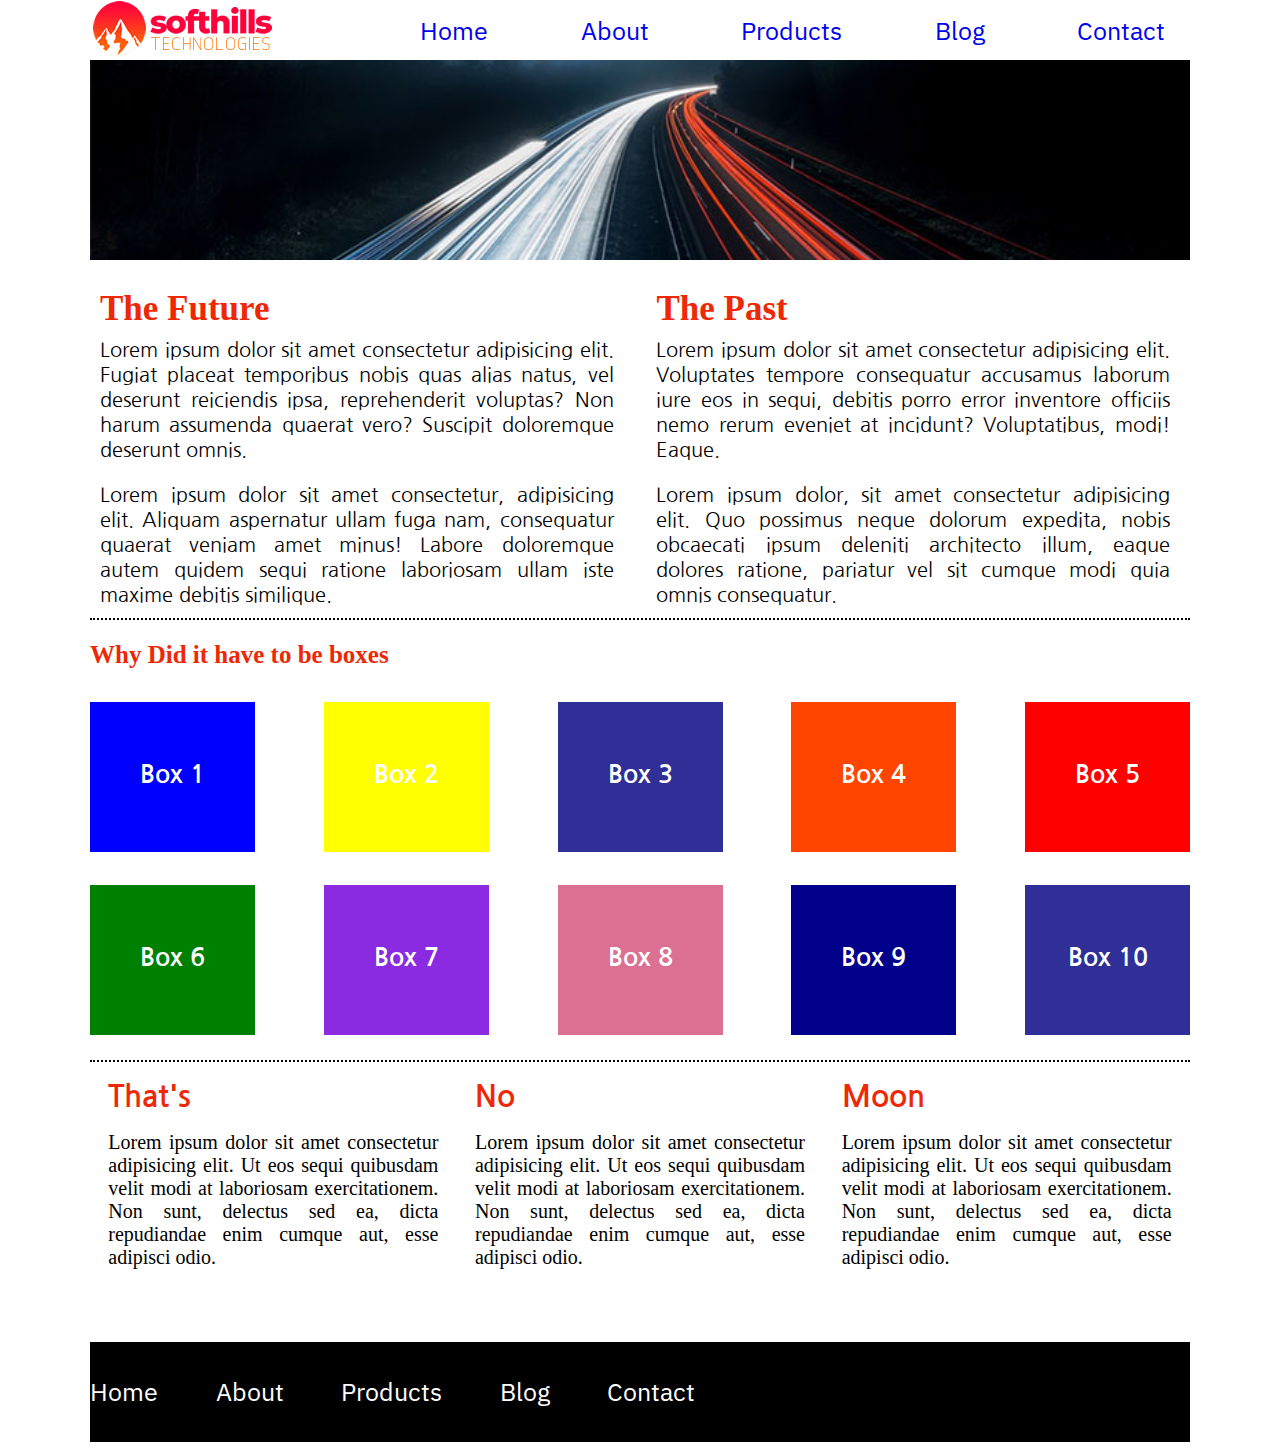
<file: index.html>
<!DOCTYPE html>
<html lang="en">
<head>
 <meta charset="UTF-8">
 <meta http-equiv="X-UA-Compatible" content="IE=edge">
 <meta name="viewport" content="width=device-width, initial-scale=1.0">
 <title>Softhills</title>
 <link rel="stylesheet" href="css/styles.css">
</head>
<body>
 <section class="container">
  <!-- Header starts here -->
  <header class="top-header">
   <ul site-logo>
    <li> <img src="images/softhills-logo.png" alt=""></li>
   </ul>
   
    <ul class="site-menu">
     <li><a href="index.html">Home</a></li>
     <li><a href="about.html">About</a></li>
     <li><a href="product.html">Products</a></li>
     <li><a href="blog.html">Blog</a></li>
     <li><a href="contact.html">Contact</a></li>
    </ul>
   
  </header>
        <!-- Header ends here -->

         <!-- Banner starts here -->
  <header class="banner">

  </header>
        <!-- Banner ends here -->
        <!-- Main content starts here -->
   <section class="main">
    <div class="first-main">
     <h2>The Future</h2>
     <p>Lorem ipsum dolor sit amet consectetur adipisicing elit. Fugiat placeat temporibus nobis quas alias natus, vel deserunt reiciendis ipsa, reprehenderit voluptas? Non harum assumenda quaerat vero? Suscipit doloremque deserunt omnis.</p>

     <p>Lorem ipsum dolor sit amet consectetur, adipisicing elit. Aliquam aspernatur ullam fuga nam, consequatur quaerat veniam amet minus! Labore doloremque autem quidem sequi ratione laboriosam ullam iste maxime debitis similique.</p>
    </div>

    <div class="second-main">
     <h2>The Past</h2>
     <p>Lorem ipsum dolor sit amet consectetur adipisicing elit. Voluptates tempore consequatur accusamus laborum iure eos in sequi, debitis porro error inventore officiis nemo rerum eveniet at incidunt? Voluptatibus, modi! Eaque.</p>

     <p>Lorem ipsum dolor, sit amet consectetur adipisicing elit. Quo possimus neque dolorum expedita, nobis obcaecati ipsum deleniti architecto illum, eaque dolores ratione, pariatur vel sit cumque modi quia omnis consequatur.</p>
    </div>
   </section>     
      <!-- main contents stop here -->
      <!-- content start here -->
      <h2>Why Did it have to be boxes</h2>
<section class="content">
 
 <div class="first-box">
   <h4 class="box1">Box 1</h4>
   <h4 class="box2">Box 2</h4>
   <h4 class="box3">Box 3</h4>
   <h4 class="box4">Box 4</h4>
   <h4 class="box5">Box 5</h4>

 </div>
 <div class="second-box">
  <h4 class="box6">Box 6</h4>
  <h4 class="box7">Box 7</h4>
  <h4 class="box8">Box 8</h4>
  <h4 class="box9">Box 9</h4>
  <h4 class="box10">Box 10</h4>
 </div>
  <!-- content ends here -->
</section>
<!-- last-content starts here -->
<section class="last-section">
 <div class="comment">
  <h1>That's</h1>
  <p>Lorem ipsum dolor sit amet consectetur adipisicing elit. Ut eos sequi quibusdam velit modi at laboriosam exercitationem. Non sunt, delectus sed ea, dicta repudiandae enim cumque aut, esse adipisci odio.</p>
 </div>

 <div class="comment1">
  <h1>No</h1>
  <p>Lorem ipsum dolor sit amet consectetur adipisicing elit. Ut eos sequi quibusdam velit modi at laboriosam exercitationem. Non sunt, delectus sed ea, dicta repudiandae enim cumque aut, esse adipisci odio.</p>
 </div>

 <div class="comment2">
  <h1>Moon</h1>
  <p>Lorem ipsum dolor sit amet consectetur adipisicing elit. Ut eos sequi quibusdam velit modi at laboriosam exercitationem. Non sunt, delectus sed ea, dicta repudiandae enim cumque aut, esse adipisci odio.</p>
 </div>
</section>
 <footer class="footer">
<ul class="footer-menu">
 <li><a href="index.html">Home</a></li>
 <li><a href="about.html">About</a></li>
 <li><a href="products.html">Products</a></li>
 <li><a href="blog.html">Blog</a></li>
 <li><a href="contact.html">Contact</a></li>
</ul>
 </footer>
 </section>
</body>
</html>
</file>
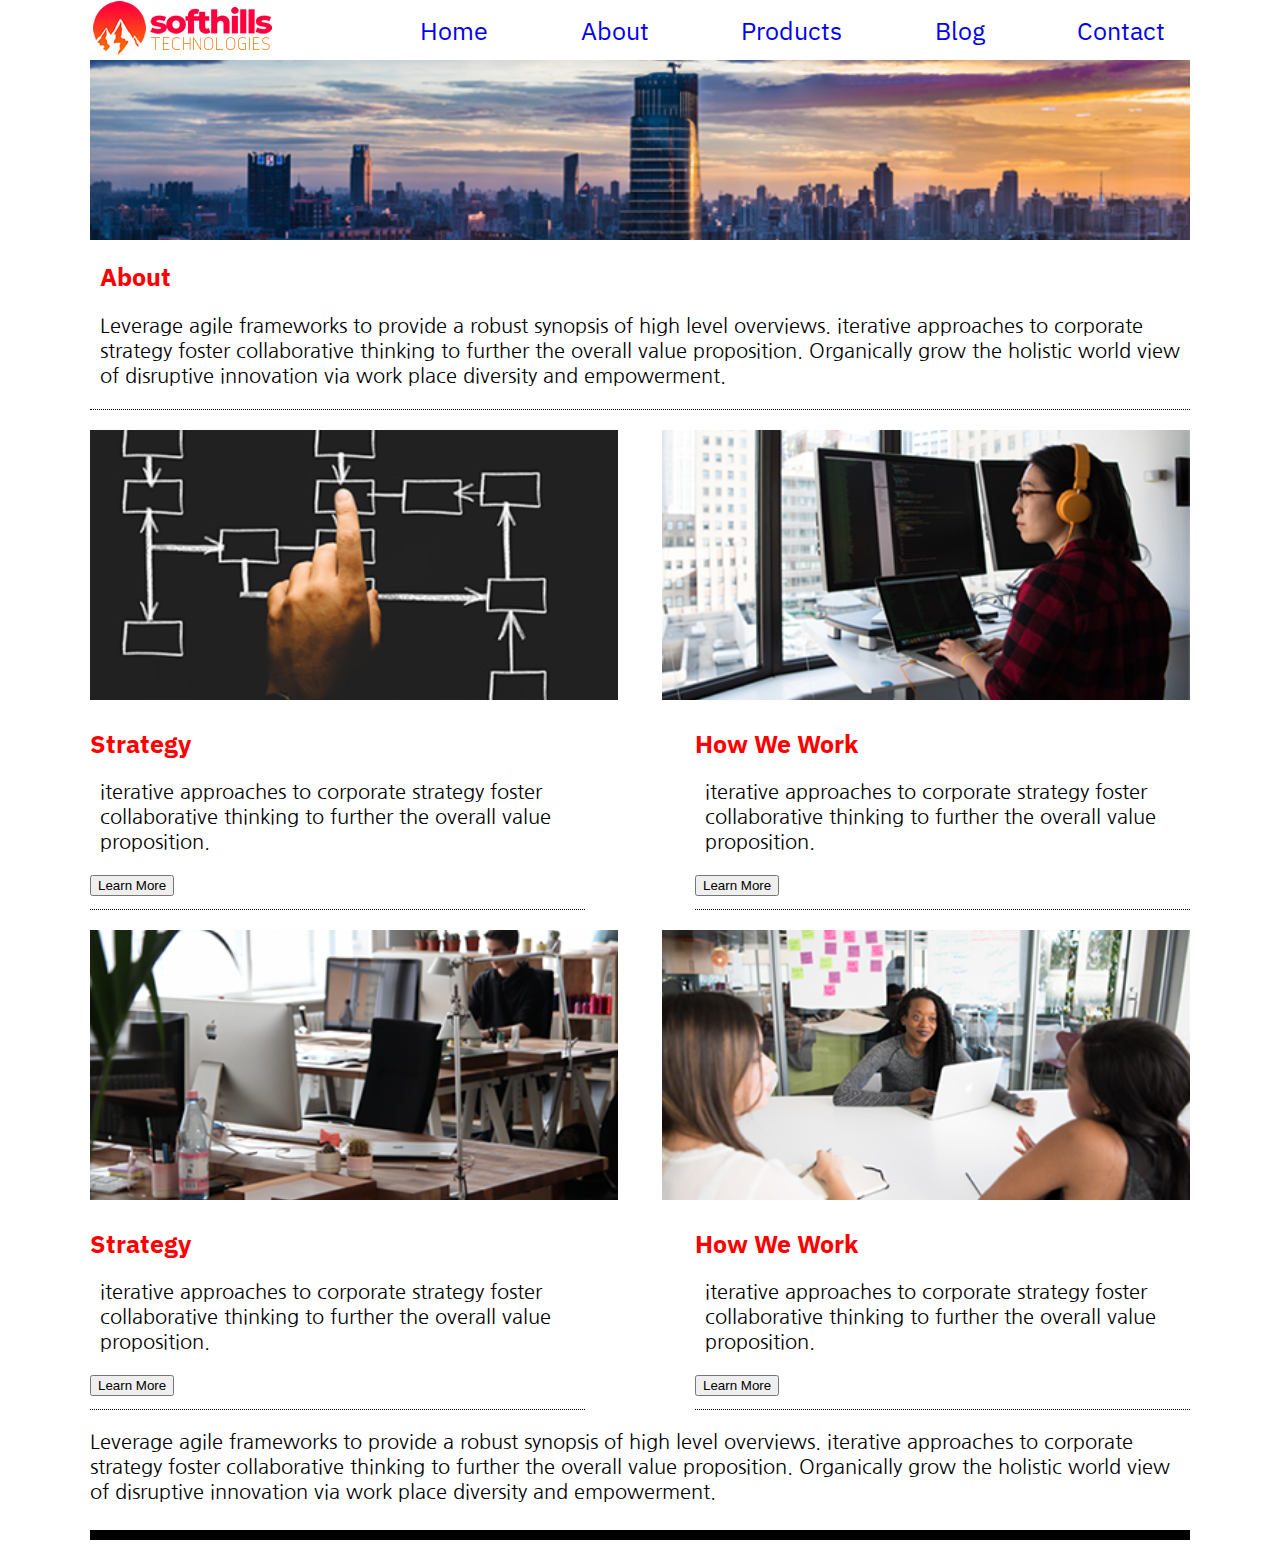
<file: about.html>
<!DOCTYPE html>
<html lang="en">
<head>
 <meta charset="UTF-8">
 <meta http-equiv="X-UA-Compatible" content="IE=edge">
 <meta name="viewport" content="width=device-width, initial-scale=1.0">
 <title>Softhills</title>
 <link rel="stylesheet" href="css/styles2.css">
</head>
<body>
 <section class="container">
  <!-- Header starts here -->
  <header class="top-header">
   <ul site-logo>
    <li> <img src="images/softhills-logo.png" alt=""></li>
   </ul>
   
    <ul class="site-menu">
     <li><a href="index.html">Home</a></li>
     <li><a href="about.html">About</a></li>
     <li><a href="products.html">Products</a></li>
     <li><a href="blog.html">Blog</a></li>
     <li><a href="contact.html">Contact</a></li>
    </ul>
   
  </header>
  <!-- Headers ends here -->

  <section class="banner">
   <div class="banner-picture"></div>
   <div class="content">
    <h2>About</h2>

    <p>Leverage agile frameworks to provide a robust synopsis of high level overviews. iterative approaches to corporate strategy foster collaborative thinking to further the overall value proposition. Organically grow the holistic world view of disruptive innovation via work place diversity and empowerment.</p>
   </div>
  </section>

  <section class="picture">
   <div class="strategy-picture"></div>
   <div class="picture2"></div>
  </section>

  <section class="section">
   <div class="section1">
    <h1>Strategy</h1>
    <p> iterative approaches to corporate strategy foster collaborative thinking to further the overall value proposition.</p>
    <button>Learn More</button>
   </div>

   <div class="section2">
    <h1>How We Work</h1>
    <p> iterative approaches to corporate strategy foster collaborative thinking to further the overall value proposition.</p>
    <button>Learn More</button>
   </div>
  </section>

  <section class="about-us">
   <div class="work"></div>
   <div class="collaboration"></div>
  </section>

  <section class="comment">
   <div class="comment1">
    <h1>Strategy</h1>
    <p> iterative approaches to corporate strategy foster collaborative thinking to further the overall value proposition.</p>
    <button>Learn More</button>
   </div>

   <div class="comment2">
    <h1>How We Work</h1>
    <p> iterative approaches to corporate strategy foster collaborative thinking to further the overall value proposition.</p>
    <button>Learn More</button>
   </div>
  </section>

  <section class="last-section">
   <p>Leverage agile frameworks to provide a robust synopsis of high level overviews. iterative approaches to corporate strategy foster collaborative thinking to further the overall value proposition. Organically grow the holistic world view of disruptive innovation via work place diversity and empowerment.</p>
  </section>

  <footer></footer>
  </section>
</body>
</html>
</file>
<file: css/styles.css>
@import url('https://fonts.googleapis.com/css2?family=IBM+Plex+Sans&family=Nanum+Gothic&display=swap');
*{
 box-sizing: border-box;
}
body{
 width: 100%;
 margin: 0;
}
body ul, ol{
 list-style-type: none;
 padding: 0;
 margin: 0;
}
.container{
 width: 1100px;
 min-height: 1000px;
 background-color: white;
 margin: auto;
}
.container .top-header{
 display: flex;
 width: 100%;
 height: 60px;
 justify-content: space-between;
 align-items: center;
 background: white;
}

.container .top-header .site-menu{
 display: flex;
 justify-content: space-between;
 align-items: center;
 width:70%;
 height: 40px;
 padding-right: 25px;
 font-size: 25px;
 font-family: "ibm plex Sans";  
}

.container .top-header .site-menu li a{
 text-decoration: none;
}
.container .banner{
 width: 100%;
 height: 200px;
 background-image: url(../images/jumbo.jpg);
 background-position: center;
 background-size: cover;
 background-repeat: no-repeat;
}
.container .main{
 width: 100%;
 height: 360px;
 display: flex;
 justify-content: space-between;
 text-align: justify;
 padding-left: 10px;
 padding-right: 20px;
 font-size: 20px;
 font-family: "nanum gothic"; 
  border-bottom: 2px dotted black; 
}

.container .main .first-main{
 height: 100%;
 width: 48%;
}
.container .main h2{
 font-family: "ibmplexsans";  
 color: rgb(238, 40, 5);
 font-size: 35px;
}

.container .main .second-main{
 height: 100%;
 width: 48%;
}

h2{
 color: rgb(238, 40, 5);
 height: 20px;
 font-family: "ibmplexsans"; 
 font-size: 25px;
}

.container .content{
 height: 380px;
 width: 100%;
 display: flex;
 flex-direction: column;
 text-align: center;
 align-items: center;
 padding-top: 20px;
 border-bottom: 2px dotted black;
 
}


.container .content .first-box{
display: flex;
justify-content: space-between;
height: 150px;
width: 100%;
align-items: center;
text-align: center;
}
.container .content .first-box h4{
 color: white;
 font-size: 25px;
 font-family: "nanum gothic"; 
}

.container .content .first-box .box1{
 width: 15%;
 height: 100%;
 background-color: blue;
 padding-top: 60px;

}
.container .content .first-box .box2{
 width: 15%;
 height: 100%;
 background-color: yellow;
 padding-top: 60px;
}
.container .content .first-box .box3{
 width: 15%;
 height: 100%;
 background-color: rgb(47, 47, 151);
 padding-top: 60px;
}
.container .content .first-box .box4{
 width: 15%;
 height: 100%;
 background-color: orangered;
 padding-top: 60px;
}
.container .content .first-box .box5{
 width: 15%;
 height: 100%;
 background-color: red;
 padding-top: 60px;
}

.container .content .second-box{
 display: flex;
 justify-content: space-between;
 height: 150px;
 width: 100%;
 }
 .container .content .second-box h4{
  color: white;
  font-size: 25px;
  font-family: "nanum gothic"; 
 }
 .container .content .second-box .box6{
  width: 15%;
  height: 100%;
  background-color: green;
  padding-top: 60px;
 }
 .container .content .second-box .box7{
  width: 15%;
  height: 100%;
  background-color: blueviolet;
  padding-top: 60px;
 }
 .container .content .second-box .box8{
  width: 15%;
  height: 100%;
  background-color: palevioletred;
  padding-top: 60px;
 }
 .container .content .second-box .box9{
  width: 15%;
  height: 100%;
  background-color: darkblue;
  padding-top: 60px;
 }
 .container .content .second-box .box10{
  width: 15%;
  height: 100%;
  background-color: rgb(47, 47, 151);
  padding-top: 60px;
 }
 .container .last-section{
  width: 100%;
  height: 280px;
  display: flex;
  justify-content: space-around;
  align-items: center;
  text-align: justify;
  
 }
 .container .last-section .comment{
  width: 30%;
  height: 100%;
 }
 .container .last-section .comment1{
  width: 30%;
  height: 100%;
 }
 .container .last-section .comment2{
  width: 30%;
  height: 100%;
 }
 .container .last-section  h1{
  color: rgb(238, 40, 5);
  font-size: 30px;
  font-family: "nanum gothic"; 
 }
 .container .last-section p{
  height: 20px;
 font-family: "ibmplexsans"; 
 font-size: 20px;
 }
 .container footer{
  background: black;
  width: 100%;
  height: 100px;
  display: flex;
  justify-content: space-between;
  align-items: center;
  margin-bottom: 10px;
 }
 .container footer .footer-menu{
  display: flex;
  width: 55%;
  justify-content: space-between;
  font-size: 25px;
 font-family: "ibm plex Sans"; 
 }
 .container footer .footer-menu li a{
  text-decoration: none;
  color: white;
 }
</file>
<file: css/styles2.css>
@import url('https://fonts.googleapis.com/css2?family=IBM+Plex+Sans&family=Nanum+Gothic&display=swap');
*{
 box-sizing: border-box;
}
body{
 width: 100%;
 margin: 0;
}
body ul, ol{
 list-style-type: none;
 padding: 0;
 margin: 0;
}
.container{
 width: 1100px;
 min-height: 1000px;
 background-color: white;
 margin: auto;
}
.container .top-header{
 display: flex;
 width: 100%;
 height: 60px;
 justify-content: space-between;
 align-items: center;
 background: white;
}

.container .top-header .site-menu{
 display: flex;
 justify-content: space-between;
 align-items: center;
 width:70%;
 height: 40px;
 padding-right: 25px;
 font-size: 25px;
 font-family: "ibm plex Sans";  
}

.container .top-header .site-menu li a{
 text-decoration: none;
}
.container .banner{
 display: flex;
 flex-direction: column;
 justify-content: space-around;
 align-items: center;
 width: 100%;
 height: 350px;
 border-bottom: 1px dotted black;
}
.container .banner .banner-picture{
 width: 100%;
 height: 200px;
 background-image: url(../images/jumbo-about.png);
 background-repeat: no-repeat;
 background-position: center;
 background-size: cover;
}
.container .banner .content{
 width: 100%;
 height: 50%;
}
.container .banner .content h2{
 font-size: 25px;
 font-family: "ibm plex Sans";
 color: red;
 padding-left: 10px;
}
.container .banner .content p{
 font-size: 20px;
 font-family: "nanum gothic";
 padding-left: 10px;
}
.container .picture{
 width: 100%;
 height: 300px;
 display: flex;
 justify-content: space-between;
 align-items: center;
}
.container .picture .strategy-picture{
 background: url(../images/about-plan.png);
 width: 48%;
 height: 90%;
 background-repeat: no-repeat;
 background-position: center;
 background-size: cover;
 margin-top: 10px;
}
.container .picture .picture2{
background: url(../images/about-working.png);
 width: 48%;
 height: 90%;
 background-repeat: no-repeat;
 background-position: center;
 background-size: cover;
 margin-top: 10px;
}
.container .section{
 width: 100%;
 height: 200px;
 display: flex;
 justify-content: space-between;
 align-items: center;
}
.container .section .section1{
 width: 45%;
 height: 100%;
 border-bottom: 1px dotted black;
}
.container .section .section2{
 width: 45%;
 height: 100%;
 border-bottom: 1px dotted black;
}
.container .section .section2 h1{
 font-size: 25px;
 font-family: "ibm plex Sans";
 color: red;
}
.container .section .section2 p{
 font-size: 20px;
 font-family: "nanum gothic";
 padding-left: 10px;
}
.container .section .section1 h1{
 font-size: 25px;
 font-family: "ibm plex Sans";
 color: red;
}
.container .section .section1 p{
 font-size: 20px;
 font-family: "nanum gothic";
 padding-left: 10px;
}

.container .about-us{
 width: 100%;
 height: 300px;
 display: flex;
 justify-content: space-between;
 align-items: center;
}
.container .about-us .work{
 background: url(../images/about-office.png);
 width: 48%;
 height: 90%;
 background-repeat: no-repeat;
 background-position: center;
 background-size: cover;
 margin-top: 10px;
}
.container .about-us .collaboration{
background: url(../images/about-meeting.png);
 width: 48%;
 height: 90%;
 background-repeat: no-repeat;
 background-position: center;
 background-size: cover;
 margin-top: 10px;
}
.container .comment{
 width: 100%;
 height: 200px;
 display: flex;
 justify-content: space-between;
 align-items: center;
}
.container .comment .comment1{
 width: 45%;
 height: 100%;
 border-bottom: 1px dotted black;
}
.container .comment .comment2{
 width: 45%;
 height: 100%;
 border-bottom: 1px dotted black;
}
.container .comment .comment2 h1{
 font-size: 25px;
 font-family: "ibm plex Sans";
 color: red;
}
.container .comment .comment2 p{
 font-size: 20px;
 font-family: "nanum gothic";
 padding-left: 10px;
}
.container .comment .comment1 h1{
 font-size: 25px;
 font-family: "ibm plex Sans";
 color: red;
}
.container .comment .comment1 p{
 font-size: 20px;
 font-family: "nanum gothic";
 padding-left: 10px;
}
.container .last-section{
 width: 100%;
 height: 100px;
}
.container .last-section p{
 font-size: 20px;
 font-family: "nanum gothic";
}
.container footer{
 background: black;
 width: 100%;
 height: 10px;
 margin-bottom: 10px;
}
</file>
